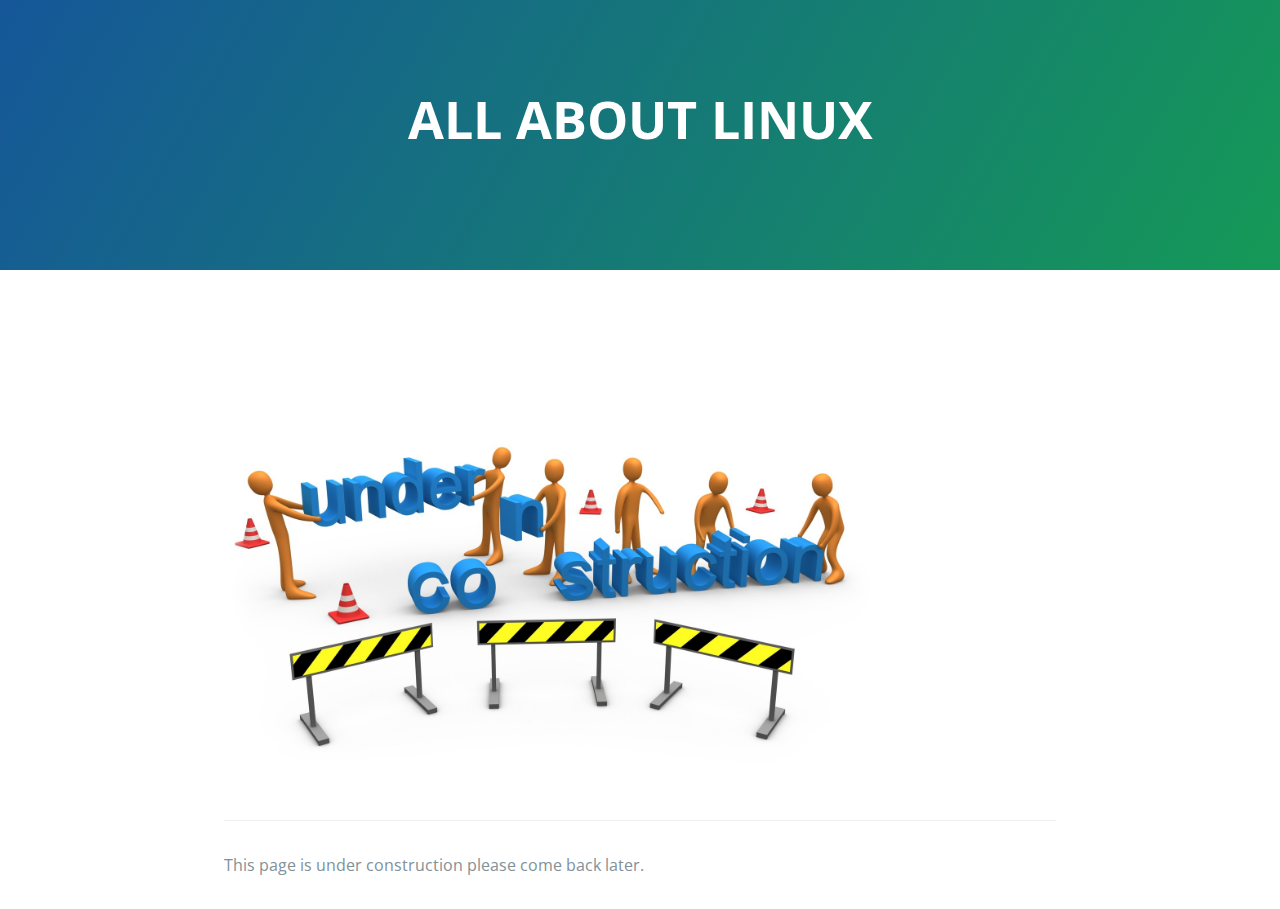
<file: index.html>
<!DOCTYPE html>
<html lang="en-us">
  <head>
    <meta charset="UTF-8">
    <title>Allaboutlinux</title>
    <meta name="viewport" content="width=device-width, initial-scale=1">
    <link rel="stylesheet" type="text/css" href="stylesheets/normalize.css" media="screen">
    <link href='https://fonts.googleapis.com/css?family=Open+Sans:400,700' rel='stylesheet' type='text/css'>
    <link rel="stylesheet" type="text/css" href="stylesheets/stylesheet.css" media="screen">
    <link rel="stylesheet" type="text/css" href="stylesheets/github-light.css" media="screen">
  </head>
  <body>
    <section class="page-header">
      <h1 class="project-name">ALL ABOUT LINUX</h1>
      <h2 class="project-tagline"></h2>
    </section>

    <section class="main-content">
<img src="images/uc.jpg" alt="UC" style="width:650px;height:480px;">

      <footer class="site-footer">

        <span class="site-footer-credits">This page is under construction please come back later</a>.</span>
      </footer>

    </section>

  
  </body>
</html>
</file>
<file: stylesheets/stylesheet.css>
* {
  box-sizing: border-box; }

body {
  padding: 0;
  margin: 0;
  font-family: "Open Sans", "Helvetica Neue", Helvetica, Arial, sans-serif;
  font-size: 16px;
  line-height: 1.5;
  color: #606c71; }

a {
  color: #1e6bb8;
  text-decoration: none; }
  a:hover {
    text-decoration: underline; }

.btn {
  display: inline-block;
  margin-bottom: 1rem;
  color: rgba(255, 255, 255, 0.7);
  background-color: rgba(255, 255, 255, 0.08);
  border-color: rgba(255, 255, 255, 0.2);
  border-style: solid;
  border-width: 1px;
  border-radius: 0.3rem;
  transition: color 0.2s, background-color 0.2s, border-color 0.2s; }
  .btn + .btn {
    margin-left: 1rem; }

.btn:hover {
  color: rgba(255, 255, 255, 0.8);
  text-decoration: none;
  background-color: rgba(255, 255, 255, 0.2);
  border-color: rgba(255, 255, 255, 0.3); }

@media screen and (min-width: 64em) {
  .btn {
    padding: 0.75rem 1rem; } }

@media screen and (min-width: 42em) and (max-width: 64em) {
  .btn {
    padding: 0.6rem 0.9rem;
    font-size: 0.9rem; } }

@media screen and (max-width: 42em) {
  .btn {
    display: block;
    width: 100%;
    padding: 0.75rem;
    font-size: 0.9rem; }
    .btn + .btn {
      margin-top: 1rem;
      margin-left: 0; } }

.page-header {
  color: #fff;
  text-align: center;
  background-color: #159957;
  background-image: linear-gradient(120deg, #155799, #159957); }

@media screen and (min-width: 64em) {
  .page-header {
    padding: 5rem 6rem; } }

@media screen and (min-width: 42em) and (max-width: 64em) {
  .page-header {
    padding: 3rem 4rem; } }

@media screen and (max-width: 42em) {
  .page-header {
    padding: 2rem 1rem; } }

.project-name {
  margin-top: 0;
  margin-bottom: 0.1rem; }

@media screen and (min-width: 64em) {
  .project-name {
    font-size: 3.25rem; } }

@media screen and (min-width: 42em) and (max-width: 64em) {
  .project-name {
    font-size: 2.25rem; } }

@media screen and (max-width: 42em) {
  .project-name {
    font-size: 1.75rem; } }

.project-tagline {
  margin-bottom: 2rem;
  font-weight: normal;
  opacity: 0.7; }

@media screen and (min-width: 64em) {
  .project-tagline {
    font-size: 1.25rem; } }

@media screen and (min-width: 42em) and (max-width: 64em) {
  .project-tagline {
    font-size: 1.15rem; } }

@media screen and (max-width: 42em) {
  .project-tagline {
    font-size: 1rem; } }

.main-content :first-child {
  margin-top: 0; }
.main-content img {
  max-width: 100%; }
.main-content h1, .main-content h2, .main-content h3, .main-content h4, .main-content h5, .main-content h6 {
  margin-top: 2rem;
  margin-bottom: 1rem;
  font-weight: normal;
  color: #159957; }
.main-content p {
  margin-bottom: 1em; }
.main-content code {
  padding: 2px 4px;
  font-family: Consolas, "Liberation Mono", Menlo, Courier, monospace;
  font-size: 0.9rem;
  color: #383e41;
  background-color: #f3f6fa;
  border-radius: 0.3rem; }
.main-content pre {
  padding: 0.8rem;
  margin-top: 0;
  margin-bottom: 1rem;
  font: 1rem Consolas, "Liberation Mono", Menlo, Courier, monospace;
  color: #567482;
  word-wrap: normal;
  background-color: #f3f6fa;
  border: solid 1px #dce6f0;
  border-radius: 0.3rem; }
  .main-content pre > code {
    padding: 0;
    margin: 0;
    font-size: 0.9rem;
    color: #567482;
    word-break: normal;
    white-space: pre;
    background: transparent;
    border: 0; }
.main-content .highlight {
  margin-bottom: 1rem; }
  .main-content .highlight pre {
    margin-bottom: 0;
    word-break: normal; }
.main-content .highlight pre, .main-content pre {
  padding: 0.8rem;
  overflow: auto;
  font-size: 0.9rem;
  line-height: 1.45;
  border-radius: 0.3rem; }
.main-content pre code, .main-content pre tt {
  display: inline;
  max-width: initial;
  padding: 0;
  margin: 0;
  overflow: initial;
  line-height: inherit;
  word-wrap: normal;
  background-color: transparent;
  border: 0; }
  .main-content pre code:before, .main-content pre code:after, .main-content pre tt:before, .main-content pre tt:after {
    content: normal; }
.main-content ul, .main-content ol {
  margin-top: 0; }
.main-content blockquote {
  padding: 0 1rem;
  margin-left: 0;
  color: #819198;
  border-left: 0.3rem solid #dce6f0; }
  .main-content blockquote > :first-child {
    margin-top: 0; }
  .main-content blockquote > :last-child {
    margin-bottom: 0; }
.main-content table {
  display: block;
  width: 100%;
  overflow: auto;
  word-break: normal;
  word-break: keep-all; }
  .main-content table th {
    font-weight: bold; }
  .main-content table th, .main-content table td {
    padding: 0.5rem 1rem;
    border: 1px solid #e9ebec; }
.main-content dl {
  padding: 0; }
  .main-content dl dt {
    padding: 0;
    margin-top: 1rem;
    font-size: 1rem;
    font-weight: bold; }
  .main-content dl dd {
    padding: 0;
    margin-bottom: 1rem; }
.main-content hr {
  height: 2px;
  padding: 0;
  margin: 1rem 0;
  background-color: #eff0f1;
  border: 0; }

@media screen and (min-width: 64em) {
  .main-content {
    max-width: 64rem;
    padding: 2rem 6rem;
    margin: 0 auto;
    font-size: 1.1rem; } }

@media screen and (min-width: 42em) and (max-width: 64em) {
  .main-content {
    padding: 2rem 4rem;
    font-size: 1.1rem; } }

@media screen and (max-width: 42em) {
  .main-content {
    padding: 2rem 1rem;
    font-size: 1rem; } }

.site-footer {
  padding-top: 2rem;
  margin-top: 2rem;
  border-top: solid 1px #eff0f1; }

.site-footer-owner {
  display: block;
  font-weight: bold; }

.site-footer-credits {
  color: #819198; }

@media screen and (min-width: 64em) {
  .site-footer {
    font-size: 1rem; } }

@media screen and (min-width: 42em) and (max-width: 64em) {
  .site-footer {
    font-size: 1rem; } }

@media screen and (max-width: 42em) {
  .site-footer {
    font-size: 0.9rem; } }
</file>
<file: stylesheets/github-light.css>
/*
   Copyright 2014 GitHub Inc.

   Licensed under the Apache License, Version 2.0 (the "License");
   you may not use this file except in compliance with the License.
   You may obtain a copy of the License at

       http://www.apache.org/licenses/LICENSE-2.0

   Unless required by applicable law or agreed to in writing, software
   distributed under the License is distributed on an "AS IS" BASIS,
   WITHOUT WARRANTIES OR CONDITIONS OF ANY KIND, either express or implied.
   See the License for the specific language governing permissions and
   limitations under the License.

*/

.pl-c /* comment */ {
  color: #235876;
}

.pl-c1      /* constant, markup.raw, meta.diff.header, meta.module-reference, meta.property-name, support, support.constant, support.variable, variable.other.constant */,
.pl-s .pl-v /* string variable */ {
  color: #0026b3;
}

.pl-e  /* entity */,
.pl-en /* entity.name */ {
  color: #795da3;
}

.pl-s .pl-s1 /* string source */,
.pl-smi      /* storage.modifier.import, storage.modifier.package, storage.type.java, variable.other, variable.parameter.function */ {
  color: #333;
}

.pl-ent /* entity.name.tag */ {
  color: #63135c;
}

.pl-k /* keyword, storage, storage.type */ {
  color: #a71d5d;
}

.pl-pds              /* punctuation.definition.string, string.regexp.character-class */,
.pl-s                /* string */,
.pl-s .pl-pse .pl-s1 /* string punctuation.section.embedded source */,
.pl-sr               /* string.regexp */,
.pl-sr .pl-cce       /* string.regexp constant.character.escape */,
.pl-sr .pl-sra       /* string.regexp string.regexp.arbitrary-repitition */,
.pl-sr .pl-sre       /* string.regexp source.ruby.embedded */ {
  color: #183691;
}

.pl-v /* variable */ {
  color: #ed6a43;
}

.pl-id /* invalid.deprecated */ {
  color: #b52a1d;
}

.pl-ii /* invalid.illegal */ {
  background-color: #b52a1d;
  color: #f8f8f8;
}

.pl-sr .pl-cce /* string.regexp constant.character.escape */ {
  color: #63a35c;
  font-weight: bold;
}

.pl-ml /* markup.list */ {
  color: #693a17;
}

.pl-mh        /* markup.heading */,
.pl-mh .pl-en /* markup.heading entity.name */,
.pl-ms        /* meta.separator */ {
  color: #1d3e81;
  font-weight: bold;
}

.pl-mq /* markup.quote */ {
  color: #008080;
}

.pl-mi /* markup.italic */ {
  color: #333;
  font-style: italic;
}

.pl-mb /* markup.bold */ {
  color: #333;
  font-weight: bold;
}

.pl-md /* markup.deleted, meta.diff.header.from-file */ {
  background-color: #ffecec;
  color: #bd2c00;
}

.pl-mi1 /* markup.inserted, meta.diff.header.to-file */ {
  background-color: #eaffea;
  color: #55a532;
}

.pl-mdr /* meta.diff.range */ {
  color: #795da3;
  font-weight: bold;
}

.pl-mo /* meta.output */ {
  color: #1d3e81;
}
</file>
